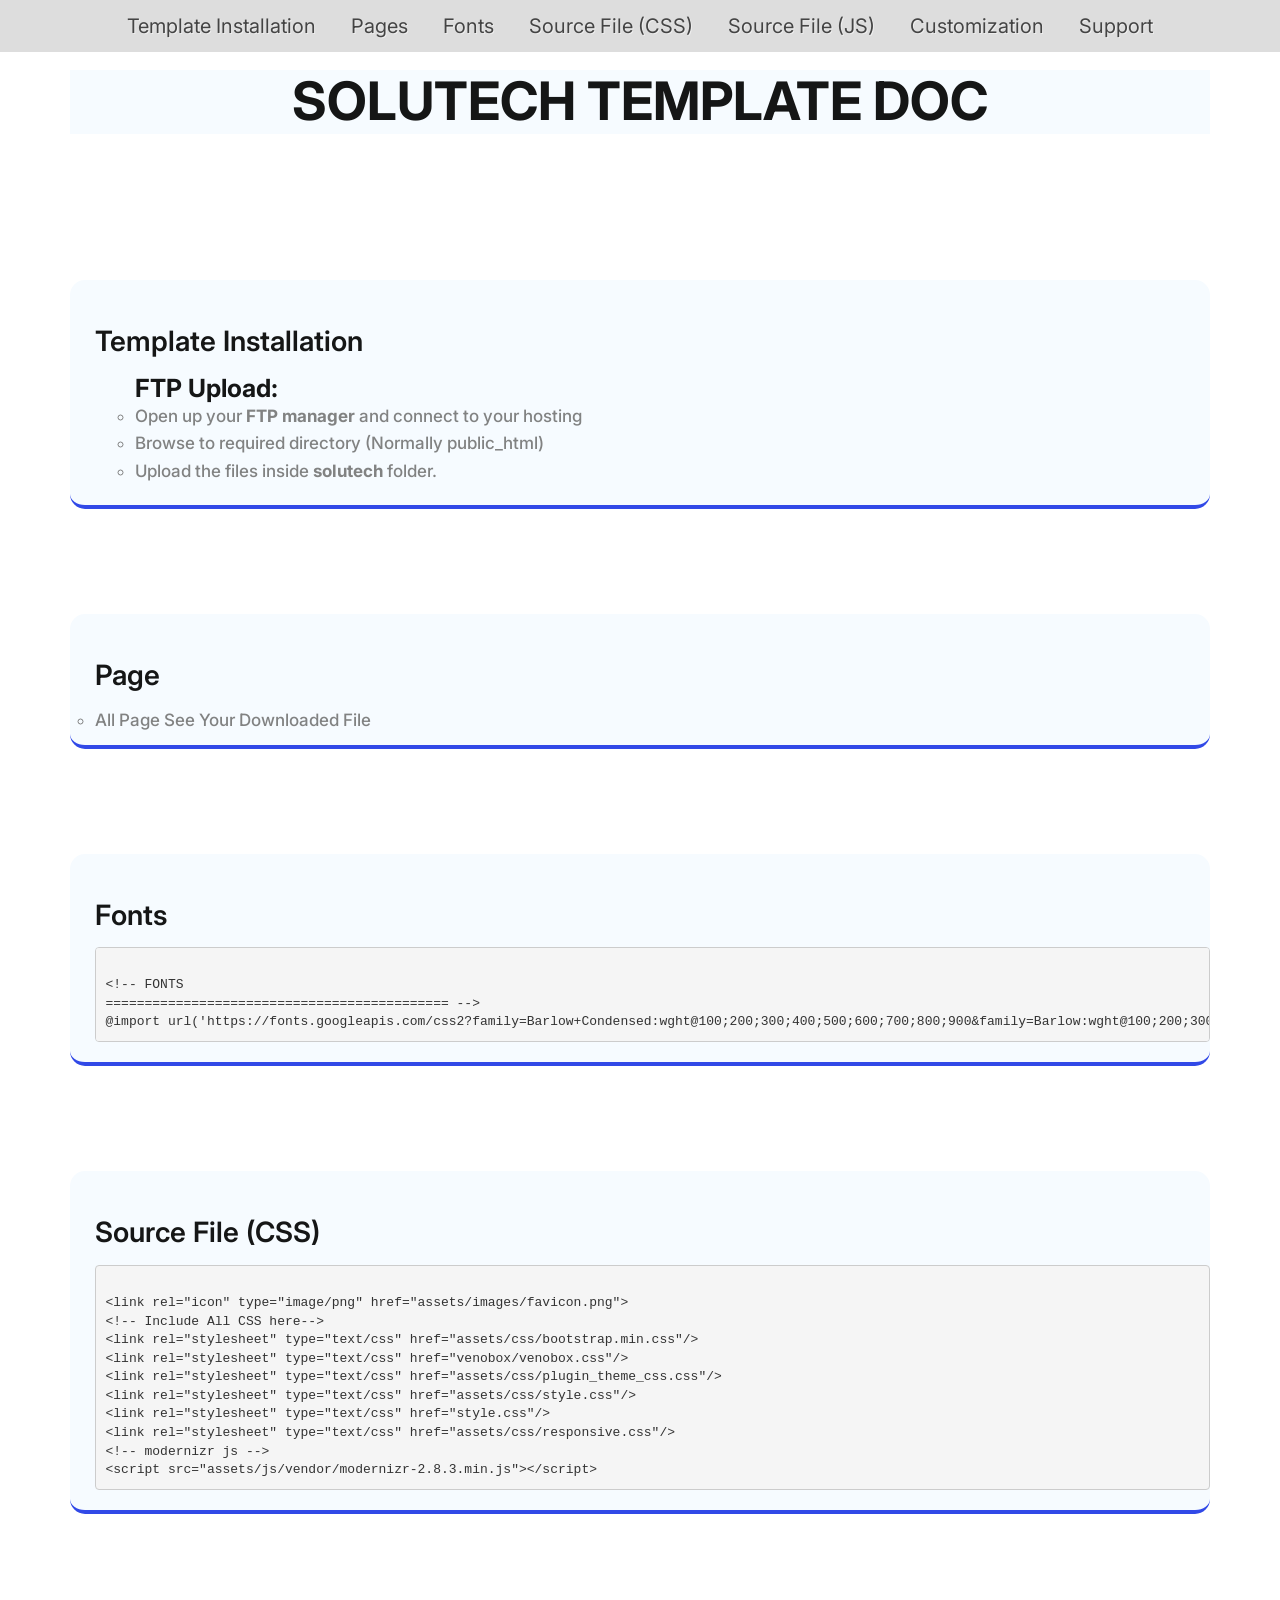
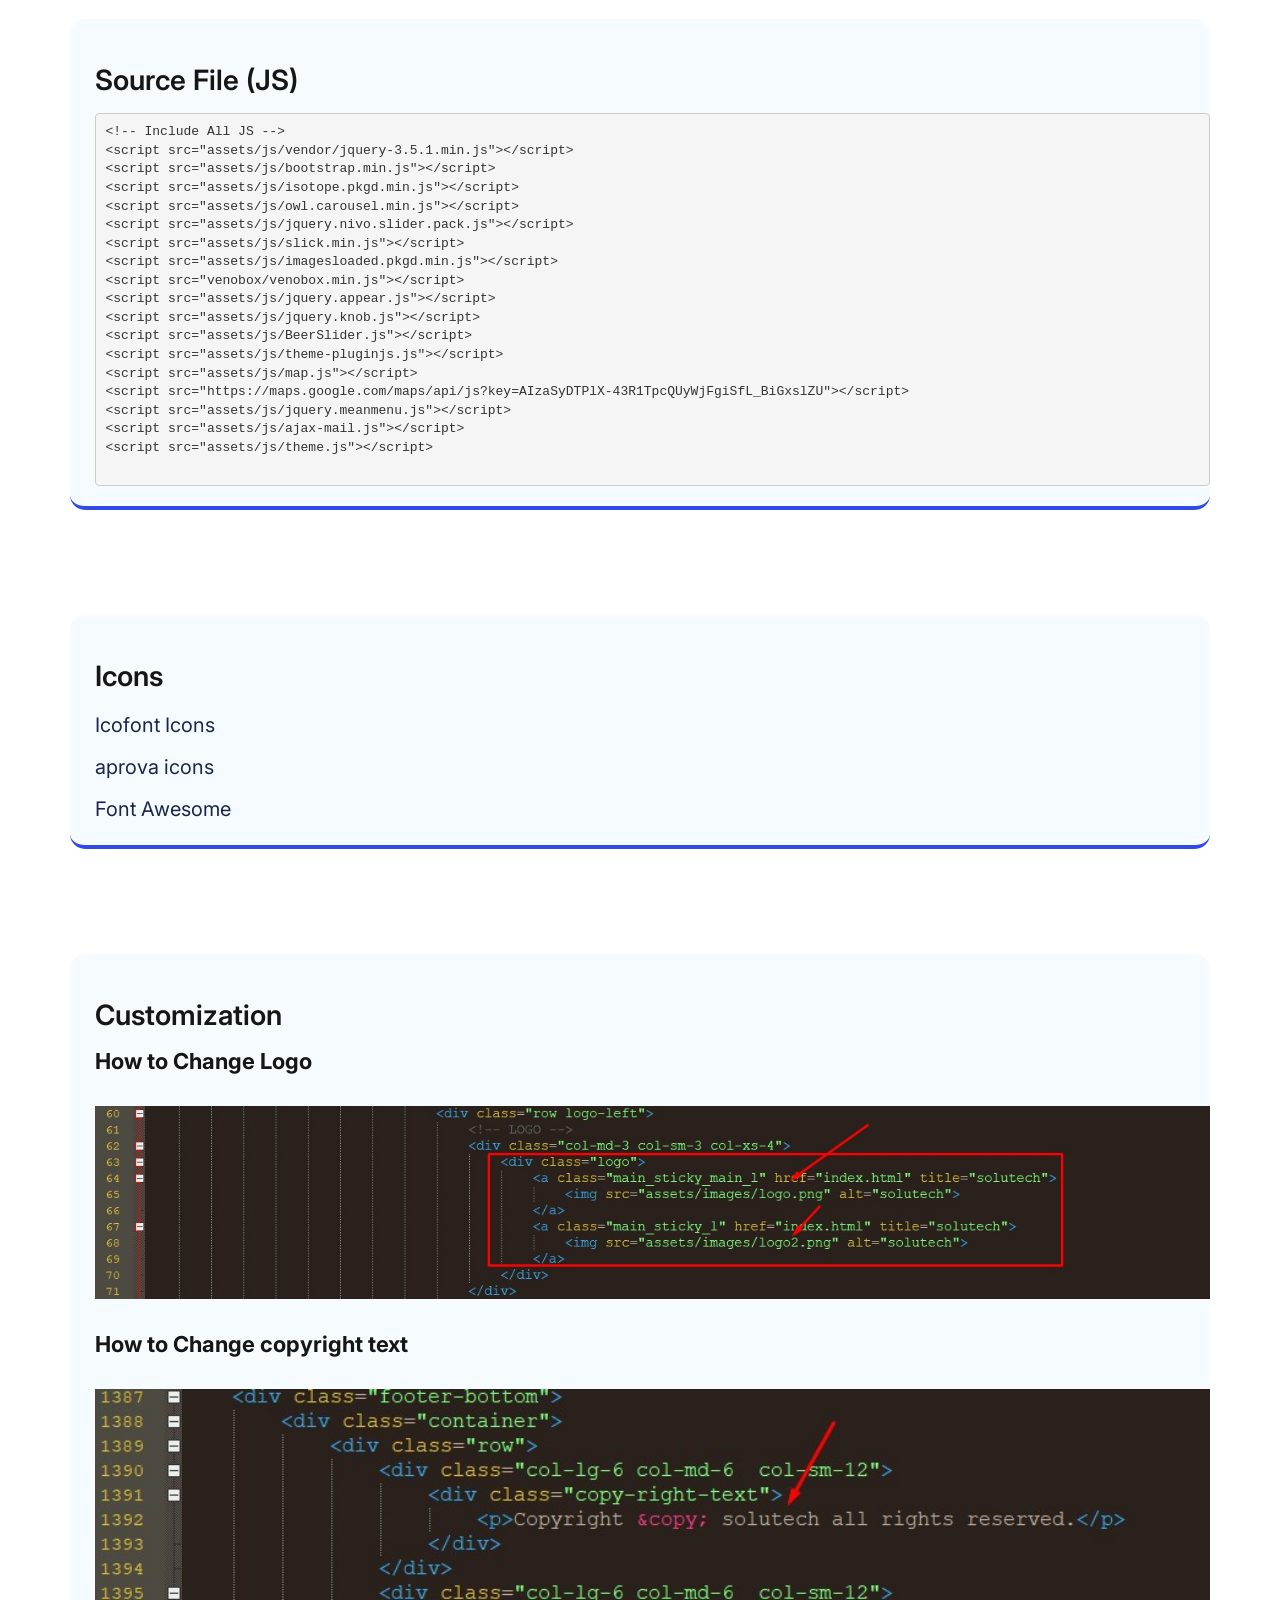
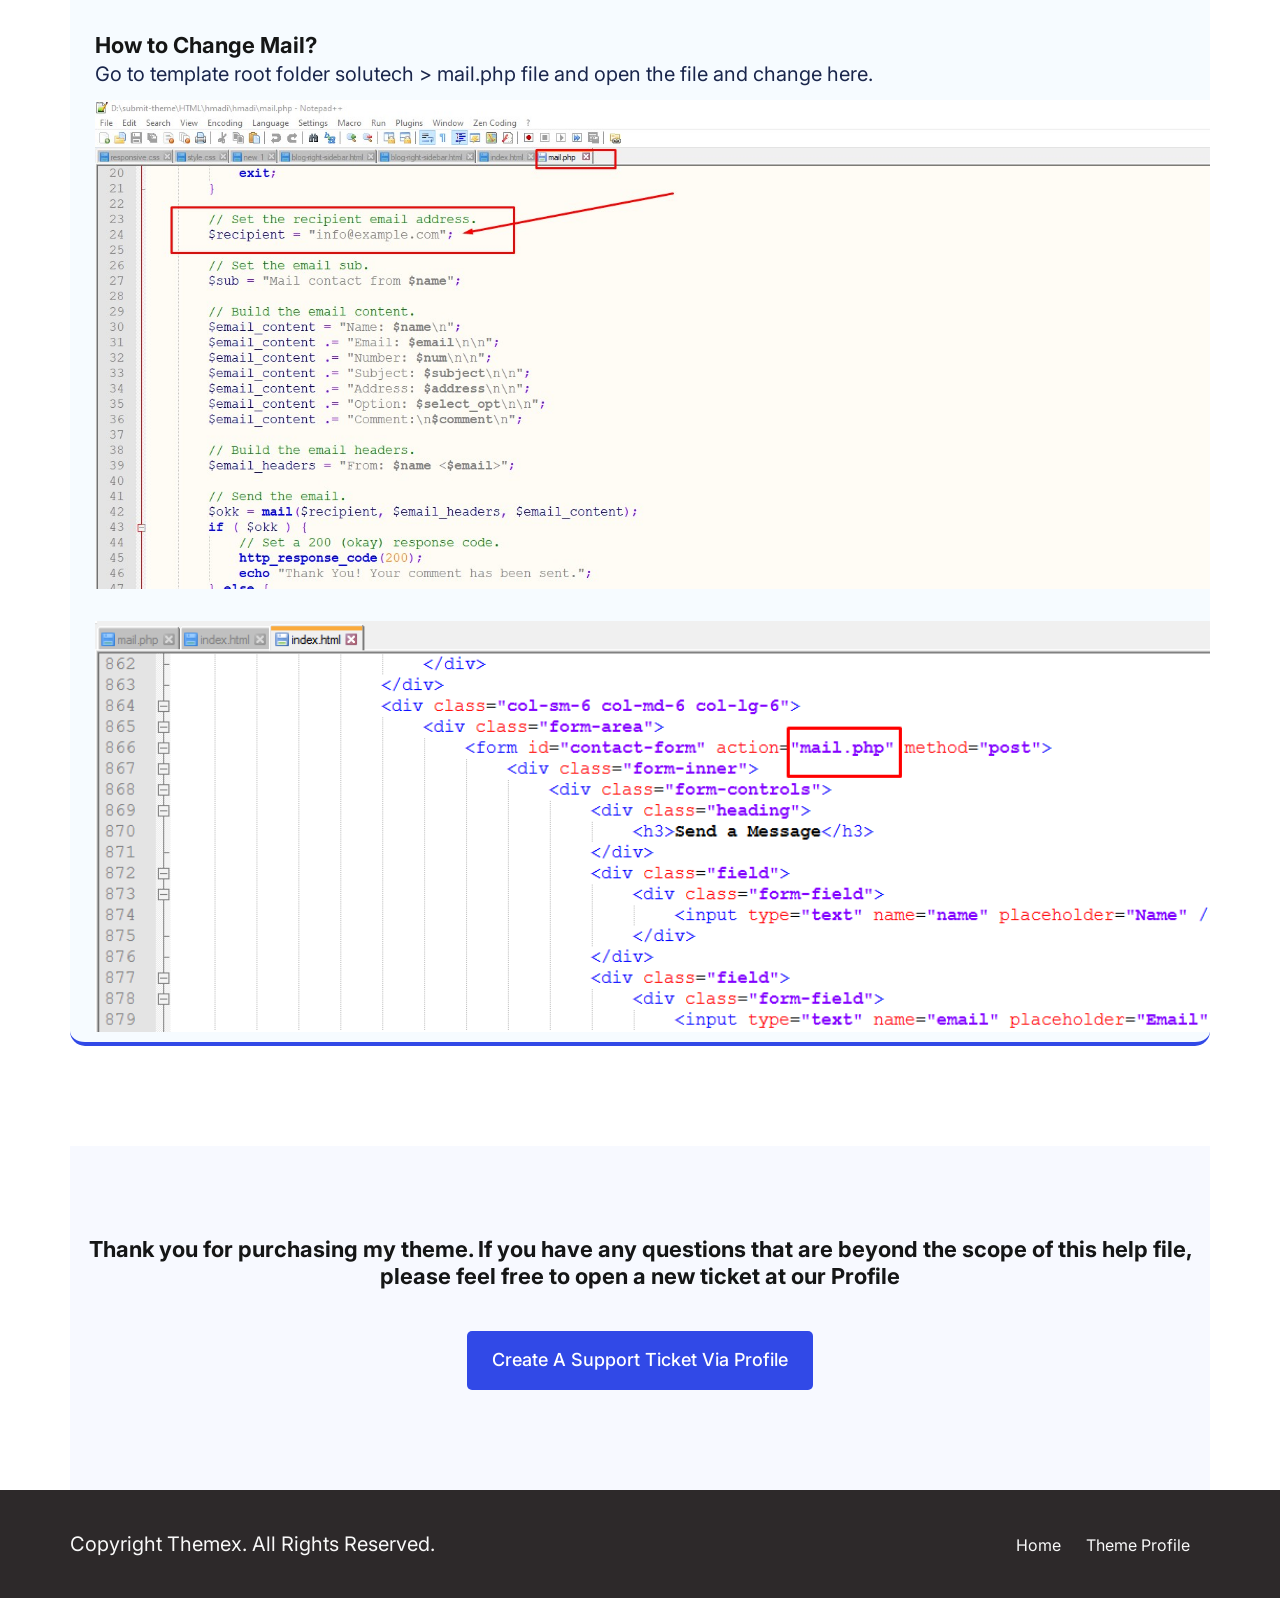
<file: documentation/index.html>
<!DOCTYPE HTML>
<html lang="en-US">
<head>
	<meta charset="UTF-8">
	<meta http-equiv="x-ua-compatible" content="ie=edge">
	<title>Solutech Template Documentation</title>
	<meta name="description" content="">
	<meta name="viewport" content="width=device-width, initial-scale=1">
	
<!-- Favicon -->
<link rel="icon" type="image/png" sizes="56x56" href="assets/images/fav-icon/icon.png">
<!-- bootstrap css -->
<link rel='stylesheet' href='assets/css/bootstrap.min.css' type='text/css' media='all' />
<!-- font awesome css -->
<link rel='stylesheet' href='assets/css/font-awesome.min.css' type='text/css' media='all' />
<!-- theme default css -->
<link rel='stylesheet' href='assets/css/theme-default.css' type='text/css' media='all' />
<!-- theme style css -->
<link rel='stylesheet' href='style.css' type='text/css' media='all' />	
<!-- responsive css -->
<link rel='stylesheet' href='assets/css/responsive.css' type='text/css' media='all' />
<!-- Main jquery js -->	
<script type="text/javascript" src="assets/js/vendor/modernizr-3.5.0.min.js"></script>
	
	
</head>
<body>

<!-- SLIDER AREA -->
<div class="witr_slider_area" id="home">
	<div class="container">
		<div class="row">
			<div class="col-lg-12 col-md-12">
			
			<div class="row">
				<div class="col-md-12">
					<div class="doc_title">
						<h2>solutech Template  Doc</h2>
					</div>			
				</div>
			</div>			
			<div class="row">
				<div class="col-md-12">
						<div class="nav-collapse witr_na_collapse">
							<ul class="nav">       
							  <li><a href="#theme_installation" title="Theme Installation">Template Installation</a></li> 
							  <li><a href="#reading_setting" title="Page Included in Nimis">Pages</a></li>
							  <li><a href="#fonts" title="Fonts">Fonts</a></li>
							  <li><a href="#theme_options" title="Source File (CSS)">Source File (CSS)</a></li>
							  <li><a href="#theme_options1" title="Source File (JS)">Source File (JS)</a></li> 		  
							  <li><a href="#theme_options2" title="Customize">Customization</a></li> 		  
							  <li><a href="#support" title="Support">Support</a></li> 		  
							</ul>
						  </div>		
				</div>
			</div>			
			
			<div class="row" >
				<!-- single item -->
				<div class="col-md-12 col-sm-12" id="theme_installation">					
					<div class="single_service witr_doc_h">
						<div class="single_service_inner">
							<div class="single_service_content">
								<h2>Template Installation</h2>
							</div>							
							<ol>
							<li>
								<h5>FTP Upload:</h5>
								<ul>				   
									<li>Open up your <b>FTP manager</b> and connect to your hosting</li>
									<li>Browse to required directory (Normally public_html)</li>
									<li>Upload the files inside <strong>solutech</strong> folder.</li>						
								</ul>
							</li>				
							</ol>							
						</div>
					</div>				
				</div>	
				<!-- single item -->
				<div class="col-md-12 col-sm-12" id="reading_setting">					
					<div class="single_service witr_doc_h">
						<div class="single_service_inner">
							<div class="single_service_content">
								<h2>Page</h2>
								<ul>			   
									<li>All Page See Your Downloaded File</li>				
								</ul>								
							</div>
						</div>
					</div>				
				</div>
				
				<!-- single item -->
				<div class="col-md-12 col-sm-12" id="fonts">					
					<div class="single_service witr_doc_h">
						<div class="single_service_inner">
							<div class="single_service_content">
								<h2>Fonts</h2>
							</div>
<pre>	
&lt;!-- FONTS
============================================ --&gt;
@import url('https://fonts.googleapis.com/css2?family=Barlow+Condensed:wght@100;200;300;400;500;600;700;800;900&family=Barlow:wght@100;200;300;400;500;600;700;800;900&display=swap');
</pre>
						
							
						</div>
					</div>				
				</div>				
				<!-- single item -->
				<div class="col-md-12 col-sm-12" id="theme_options">					
					<div class="single_service witr_doc_h">
						<div class="single_service_inner">
							<div class="single_service_content">
								<h2>Source File (CSS)</h2>
							</div>
<pre>	
&lt;link rel="icon" type="image/png" href="assets/images/favicon.png"&gt;
&lt;!-- Include All CSS here--&gt;
&lt;link rel="stylesheet" type="text/css" href="assets/css/bootstrap.min.css"/&gt;
&lt;link rel="stylesheet" type="text/css" href="venobox/venobox.css"/&gt;
&lt;link rel="stylesheet" type="text/css" href="assets/css/plugin_theme_css.css"/&gt;
&lt;link rel="stylesheet" type="text/css" href="assets/css/style.css"/&gt;
&lt;link rel="stylesheet" type="text/css" href="style.css"/&gt;
&lt;link rel="stylesheet" type="text/css" href="assets/css/responsive.css"/&gt;
&lt;!-- modernizr js --&gt;
&lt;script src="assets/js/vendor/modernizr-2.8.3.min.js"&gt;&lt;/script&gt;
</pre>				
							
						</div>
					</div>				
				</div>				
				<!-- single item -->
				<div class="col-md-12 col-sm-12"  id="theme_options1">					
					<div class="single_service witr_doc_h">
						<div class="single_service_inner">
							<div class="single_service_content">
								<h2>Source File (JS)</h2>
							</div>
	<pre>
&lt;!-- Include All JS --&gt;
&lt;script src="assets/js/vendor/jquery-3.5.1.min.js"&gt;&lt;/script&gt;
&lt;script src="assets/js/bootstrap.min.js"&gt;&lt;/script&gt;
&lt;script src="assets/js/isotope.pkgd.min.js"&gt;&lt;/script&gt;
&lt;script src="assets/js/owl.carousel.min.js"&gt;&lt;/script&gt;
&lt;script src="assets/js/jquery.nivo.slider.pack.js"&gt;&lt;/script&gt;
&lt;script src="assets/js/slick.min.js"&gt;&lt;/script&gt;
&lt;script src="assets/js/imagesloaded.pkgd.min.js"&gt;&lt;/script&gt;
&lt;script src="venobox/venobox.min.js"&gt;&lt;/script&gt;
&lt;script src="assets/js/jquery.appear.js"&gt;&lt;/script&gt;
&lt;script src="assets/js/jquery.knob.js"&gt;&lt;/script&gt;
&lt;script src="assets/js/BeerSlider.js"&gt;&lt;/script&gt;
&lt;script src="assets/js/theme-pluginjs.js"&gt;&lt;/script&gt;
&lt;script src="assets/js/map.js"&gt;&lt;/script&gt;
&lt;script src="https://maps.google.com/maps/api/js?key=AIzaSyDTPlX-43R1TpcQUyWjFgiSfL_BiGxslZU"&gt;&lt;/script&gt;
&lt;script src="assets/js/jquery.meanmenu.js"&gt;&lt;/script&gt;
&lt;script src="assets/js/ajax-mail.js"&gt;&lt;/script&gt;
&lt;script src="assets/js/theme.js"&gt;&lt;/script&gt;
	</pre>
						
							
						</div>
					</div>				
				</div>				
				<!-- single item -->
				<div class="col-md-12 col-sm-12"  >					
					<div class="single_service witr_doc_h">
						<div class="single_service_inner">
							<div class="single_service_content">
								<h2>Icons</h2>
							</div>
							<p>Icofont Icons</p>
							<p>aprova icons</p>
							<p>Font Awesome</p>
						
							
						</div>
					</div>				
				</div>				
				<!-- single item -->
				<div class="col-md-12 col-sm-12" id="theme_options2">					
					<div class="single_service witr_doc_h">
						<div class="single_service_inner">
							<div class="single_service_content">
								<h2>Customization</h2>
							</div>
							<h4>How to Change Logo</h4>
							<br />	
							<div class="image_thumb">
								<img src="img/logo.jpg" alt="" />
							</div>
							<br />	
							<h4>How to Change copyright text</h4>
							<br />	
							<div class="image_thumb">
								<img src="img/copy.jpg" alt="" />
							</div>
							<br />	
							<h4>How to Change Mail?</h4>
							<p>Go to template root folder solutech > mail.php file  and open the file and change here.</p>							
							<div class="image_thumb">
								<img src="img/mail.jpg" alt="" />
							</div>
							<br />	
							<div class="image_thumb">
								<img src="img/r1.png" alt="" />
							</div>

						</div>
					</div>				
				</div>								

				
			</div>	
			
			</div>		
		</div>
	</div>
	<div class="container" id="support">
		<div class="row">
				<div class="col-lg-12 col-md-12">
					<div class="wirt_support text-center">
						<h4>Thank you for purchasing my theme. If you have any questions that are beyond the scope of this help file, please feel free to open a new ticket at our Profile</h4>
							<!-- btn -->
							<div class="slider_btn">
								<div class="btns">
									<a href="https://www.templatemonster.com/authors/themexbd/">Create A Support Ticket Via Profile</a>
								</div>
							</div>
					</div>
			</div>		
		</div>
	</div>
</div>
<!-- END SLIDER AREA --> 

	<!-- FOOTER BOTTOM AREA  -->
	<div class="footer_bottom_area">
		<div class="container">
			<div class="row">
				<!-- left -->
				<div class="col-md-6 col-sm-6">
					<div class="footer_bottom_title">
						<p>Copyright Themex. All Rights Reserved.</p>
					</div>
				</div>
				<!-- right -->
				<div class="col-md-6 col-sm-6">
					<div class="footer_menu">
						<ul>
							<li><a href="index.html">Home</a></li>
							<li><a href="https://www.templatemonster.com/authors/themexbd/">Theme Profile</a></li>
						</ul>				
					</div>
				</div>
			</div>
		</div>
	</div>
	<!-- END FOOTER BOTTOM AREA  -->

	<!-- Main jquery js -->	
	<script type="text/javascript" src="assets/js/vendor/jquery-3.2.1.min.js"></script>
	<!-- bootstrap js -->	
	<script type="text/javascript" src="assets/js/bootstrap.min.js"></script>
	<!-- meanmenu js -->	
	<script type="text/javascript" src="assets/js/jquery.meanmenu.js"></script>	
	<!-- scrollUp js -->	
	<script type="text/javascript" src="assets/js/jquery.scrollUp.js"></script>	
	<script src="assets/js/jquery.smoothscroll.min.js"></script> 
	<!-- theme js -->	
	<script type="text/javascript" src="assets/js/theme.js"></script>

</body>
</html>
</file>
<file: documentation/assets/css/theme-default.css>
@import url('https://fonts.googleapis.com/css2?family=Inter:wght@300;400;500;600;700;800&display=swap');
body {	
    color: #818282;
	font-family: 'Inter', sans-serif;
    font-weight: 400;
    font-style: normal;
    font-size: 20px;
    line-height: 1.6;
}
p {
    font-weight: 400;
	font-style: normal;
	color:#1a264c;
}
h1,
h2,
h3,
h4,
h5,
h6 {
    color: #151616;
	font-family: 'Inter', sans-serif;
    font-style: normal;
	margin-bottom: 0px;
	margin-top: 0px;
    line-height: 1.2;	
    font-weight: 700;
    -webkit-transition: .5s;
    transition: .5s;
	font-size:30px;
}
h1{}
h2{}
h3{}
h4{}
h5{}
h6{}
a{
    -webkit-transition: all 0.3s ease-out 0s;
    transition: all 0.3s ease-out 0s;
}
a{
	 color: #f9af20;
}
a:focus,
.btn:focus {
    text-decoration: none;
    outline: none;
}
a:focus,
a:hover {
    text-decoration: none;
    text-decoration: none;
}
a:focus {
    outline: none;
}
:focus {
    outline: none;
}

.uppercase {
    text-transform: uppercase;
}
.capitalize {
    text-transform: capitalize;
}

h1 a,
h2 a,
h3 a,
h4 a,
h5 a,
h6 a {
    color: inherit;
    -webkit-transition: .5s;
    transition: .5s;
}

h3 small a {
    color: #3d59e8;
    font-size: 12px;
    font-weight: 400;
}
h1 {
    font-size: 30px;
}
h2 {
    font-size: 18px;
	
}
h3 {
    font-size: 28px;
}
h4 {
    font-size: 22px;
}
h5 {
    font-size: 18px;
}
h6 {
    font-size: 16px;
}
ul {
    margin: 0px;
    padding: 0px;
}
li {
  list-style:none; 
}

input:focus,
button:focus
{
	border-color:transparent;
	outline-color:transparent;
}
textarea:focus{
	border-color:transparent;
	outline-color:transparent;
}

label {
    color: #f00;
    cursor: pointer;
    font-size: 14px;
    font-weight: 400;
}

a,i, cite, em, var, address, dfn,ol,li,ul{
	font-style:normal;
}
</file>
<file: documentation/style.css>
/*

Template Name: themex


*/


html, body{
	 overflow-x:hidden;
}
ul{
	list-style:none;
}



/* left menu */
.witr_left_menu_area {

}
.witr_left_menu_area h4 {
    background: #f7f9ff;
    padding: 13px;
    font-size: 40px;	
}
.witr_left_menu {
    padding: 30px;
    background: #f7f9ff;
    margin-top: 10px;
}
.witr_left_menu ul{}
.witr_left_menu ul li{}
.witr_left_menu ul li a{
    background: #3149E7;
    display: block;
    color: #fff;
    margin-bottom: 10px;
    border-radius: 10px;
    padding-left: 15px;
    padding: 10px 0 10px 15px;	
}
.witr_left_menu ul li a.active{
    background: #ad5;
	
}

.witr_left_menu ul li a:hover{
	background:#232229;
}
/* right menu */
.wirt_support {
	padding: 90px 10px 100px;
    background: #f7f9ff;
    margin-top: 70px;
}

/* slider image thumb position */
.witr_slider_area{
    padding-top: 70px;
}
.btns a {
    padding: 15px 25px;
    background: #3149E7;
    border-radius: 5px;
    color: #fff;
    font-size: 18px;
    font-weight: 500;
    transition: .5s;
	display:inline-block;
}
.btns a:hover{
    background: #232229;
}
.slider_btn {
    margin-top: 42px;
}


/*========= panel title css ==========*/
.panel-title {
    font-size: 22px;
}


/*========= section title css ==========*/
.doc_title {
    text-align: center;
    margin-bottom: 70px;
}
.doc_title h2{
    font-size: 53px;
    font-weight: 700;
    text-transform: uppercase;
    margin-bottom: 30px;
    background: #f6fbff;
}
h2.maxb{
    margin-top: 9px;	
}
.doc_title p{}
.text-left h6{
    margin-top: 20px;	
} 

/* service home area css */
.single_service {
    text-align: left;
    background: #f6fbff;
    padding: 20px 0px 10px;
    margin-bottom: 30px;
    padding-left: 25px;
    border-radius: 15px;
    border-bottom: 4px solid #3149E7;
    transition: .3s;
	margin-top: 75px;	
}
.single_service:hover{
	border-color:#131414;
}
.single_service:nth-child(2){
	border-color:#fed070;
}
.single_service:nth-child(3) {
border-color:#93ff85;
}
.single_service:nth-child(4) {
border-color:#fed070;
}
.single_service:nth-child(5) {
border-color:#7abfff;
}
.single_service:nth-child(6) {
border-color:#032dff;
}
.single_service_inner{}
.single_service_thumb{}
.single_service_thumb img {
    width: 70px;
    height: 70px;
}
.single_service_content{}
.single_service_content h2 {
    font-weight: 600;
    margin: 25px 0 15px;
    transition: .5s;
    font-size: 22px;
}
.single_service_content h2 a:hover,
.service_btn a:hover{
    color: #3149E7;
}
.image_thumb img{
	width:100%;
}
/* video page */
.mt50{
	margin-top:50px;
}
iframe {
    width: 100%;
}
/* gs page */
.section_title {
    margin-bottom: 15px;
}
.section_title h1 {
    /* margin-bottom: 15px; */
    padding: 30px 15px;
    background: #f7f9ff;
    margin: 30px 0;
}

.setup_process{}
.setup_process p{}
.setup_process p a{
	transition:.5s;
}
.setup_process p a:hover{
	color:#3149E7;
}


.instalation_style{}
.instalation_style ol{}
.instalation_style ul{}
.instalation_style ul li {
    list-style: square;
    margin-left: 50px;
}
.instalation_style ol li {
    list-style: disc;
    font-size: 18px;
}
/* theme install */
.process_title{}
.process_title h4 {
    padding: 30px 0;
    font-size: 30px;
}
.process_title img{
	width:100%;
}
.pra_content {
    padding: 30px 15px;
    background: #f7f9ff;
	margin-top:30px;
}
.instalation_style > span {
    border: 1px solid #ddd;
    border-radius: 10px;
    color: #10184f;
    display: block;
    font-size: 16px;
    font-weight: 500;
    padding: 15px 15px;
    margin-bottom: 30px;
    margin-top: 30px;
}
/* tb */
.panel-title>.small, .panel-title>.small>a, .panel-title>a, .panel-title>small, .panel-title>small>a {
    color: inherit;
    display: block;
}
.process_thumb img{
	width:100%;
}

.witr_na_collapse{
    position: fixed;
    top: 0;
    z-index: 1;
    left: 0;
    right: 0;	
}
.nav {
    background: #ddd;
    text-align: center;
}
.nav li {
	background: #DDDDDD;
	color: #222222;
    display: inline-block;
}
.nav li a {
	color: #222222;
	text-shadow: 1px 1px 0px #EEEEEE;
}
.nav li a:hover,.nav li.active a {
	text-shadow: none;
}

.nav > li a {
	color: #444444;
}
.nav > li a:hover, a.btn-navbar:hover {
	background: #444444;
	color: #DDDDDD;
}
.nav .active > a,.nav .active > a:hover, a.btn-navbar:active {
	background-color: #444444;
	color: #DDDDDD;
}
.nav li ul li a:hover {
	background: #444444;
	color: #DDDDDD;
}
.nav li ul li a:active {
	background: #444444;
	color: #DDDDDD;
}
.single_service_inner h2{
	font-size:28px;
}
.single_service_inner h5{
	font-size:25px;
}
.single_service_inner ul li, .single_service_inner o li {
    list-style: circle;
    font-size: 17px;
    font-weight: 500;
}

/* footer bottom area css */
.footer_bottom_area{
    padding: 38px 0 28px;
	background:#2d292a;
}
.footer_bottom_title{}
.footer_bottom_title p{
	color:#f9f9f9;	
}
.footer_menu ul {
    text-align: right;
}
.footer_menu ul li{
    display: inline-block;	
}
.footer_menu ul li a{
	color:#f9f9f9;
    margin-right: 20px;	
	font-size:16px;
}
.footer_menu ul li a:hover{
	color:#feb701;
}
.footer_area.con {
    padding-top: 42%;
}


#scrollUp {
    background: #3149E7;
    bottom: 30px;
    color: #fff;
    font-size: 26px;
    height: 40px;
    line-height: 44px;
    right: 30px;
    text-align: center;
    width: 40px;
}
#scrollUp:hover {
    background: #083791;
}
#scrollUp i {
    color: #fff;
}

.site_b{
    padding: 80px 0 0px;
}
</file>
<file: documentation/assets/css/responsive.css>
/* ------------------------------------------------- Large Screen. ---------------------------------------------------*/
 @media (min-width: 1024px) and (max-width: 1600px) {



}
/* ------------------------------------------------- Laptop Screen ---------------------------------------------------*/
 @media (min-width: 1170px) and (max-width: 1366px) {

}
/* ------------------------------------------------- Old Desktop :992 ---------------------------------------------------*/
 @media (min-width: 992px) and (max-width: 1169px) {
 
 .witr_left_menu nav{
	 display:block !important;
 }

.doc_title h2 {
    font-size: 53px;
    font-weight: 700;
    text-transform: uppercase;
    margin-bottom: 30px;
    background: #f6fbff;
    margin-top: 30px;
}

}
/* ------------------------------------------------- Tablet Screen : 768 ---------------------------------------------------*/
 @media (min-width: 768px) and (max-width: 991px) {

 .witr_left_menu nav{
	 display:block !important;
 }
.doc_title h2 {
    font-size: 40px;
    margin-top: 30px;
}
pre{
    white-space: break-spaces;
}



}
/* ------------------------------------------------- Small Mobile : 320 ---------------------------------------------------*/
 @media (max-width: 767px) {

 .witr_left_menu {
    padding: 30px 0;
    margin-bottom: 30px;
}
 .witr_left_menu nav{
	 display:block !important;
 }
.doc_title h2 {
    font-size: 29px;
} 
.section_title h1 {
    font-size: 22px;
}
.pra_content ol,
.instalation_style ol{
    padding: 10px;
} 
.instalation_style ul li {
    margin-left: 10px;
	    margin-bottom: 10px;
}
.instalation_style ol li {
    margin-bottom: 30px;
}
.instalation_style h6{
    margin-bottom: 20px;	
}
.process_title h4 {
    font-size: 20px;
}

ol {
    padding-inline-start: 0px;
}
.single_service {
    padding-left: 10px;
}
pre{
    white-space: break-spaces;
}

 
}
/* ------------------------------------------------- Large Mobile :480px. ---------------------------------------------------*/
 @media only screen and (min-width: 480px) and (max-width: 767px) {


}
</file>
